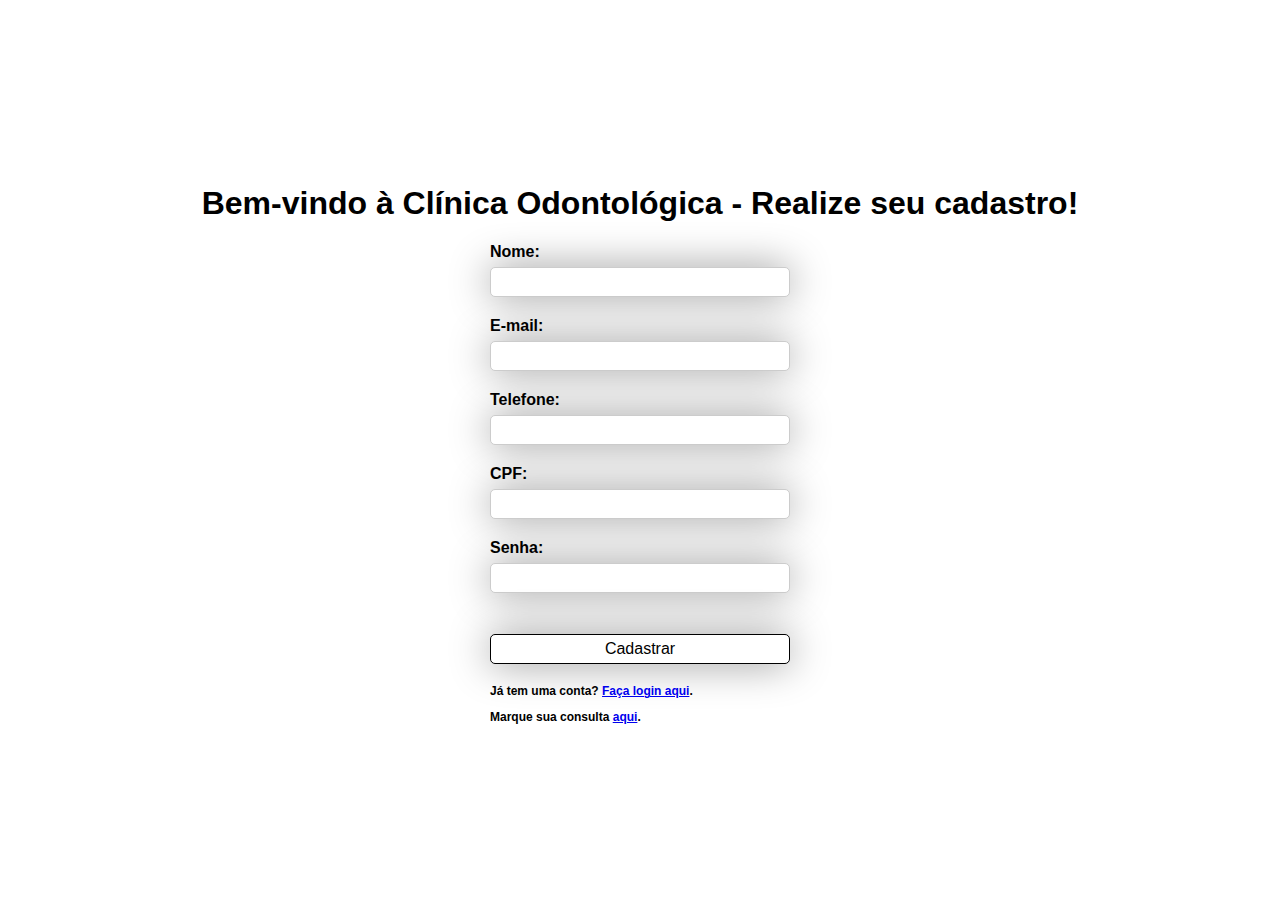
<file: consultorio-odonto/index.html>
<!DOCTYPE html>
<html lang="pt-br">
<head>
	<meta charset="UTF-8">
	<title>Clínica Odontológica - Cadastro</title>
	<link rel="stylesheet" href="index.css">
	<link rel="icon" href="logo.png">
</head>
<body>
	<header>
		<h1>Bem-vindo à Clínica Odontológica - Realize seu cadastro!</h1>
	</header>
	<main>
		<form>
			<label for="nome">Nome:</label>
			<input type="text" id="nome" name="nome" required><br>

			<label for="email">E-mail:</label>
			<input type="email" id="email" name="email" required><br>

			<label for="telefone">Telefone:</label>
			<input type="text" id="telefone" name="telefone" required><br>
			
			<label for="cpf">CPF:</label>
			<input type="cpf" id="cpf" name="cpf" required maxlength="14" oninput="this.value = mascaraCPF(this.value);"><br>
			
			<label for="senha">Senha:</label>
			<input type="password" id="senha" name="senha" required>
			<div id="senhaErro" class="erro">A senha deve ter pelo menos uma letra maiúscula, um caractere especial e mais de 8 caracteres.</div>


			<input type="submit" value="Cadastrar">
		</form>

		<p class="paragraphs">Já tem uma conta? <a class="link" href="login.html">Faça login aqui</a>.</p>
		<p class="paragraphs">Marque sua consulta <a class="link" href="agendamento.html">aqui</a>.</p>
	</main>
	
	<script>
		const telefoneInput = document.getElementById("telefone");

		telefoneInput.addEventListener("input", function() {
		const telefone = this.value.replace(/\D/g, "");
		this.value = telefone.replace(/^(\d{2})(\d{5})(\d{4}).*/, "($1) $2-$3");
		});
		const senhaInput = document.getElementById("senha");

		const senhaErro = document.getElementById("senhaErro");

		senhaInput.addEventListener("input", function() {
		const senha = this.value;
		const letraMaiuscula = /[A-Z]/.test(senha);
		const caractereEspecial = /[\W_]/.test(senha);
		const comprimento = senha.length >= 8;

		if (letraMaiuscula && caractereEspecial && comprimento) {
			this.setCustomValidity("");
			senhaErro.style.display = "none";
		} else {
			senhaInput.style.border = '2px solid red';
			senhaInput.style.borderRadius = '5px'
			this.setCustomValidity("invalid");
			senhaErro.style.display = "block";
		}
		});
		
		function mascaraCPF(cpf){
        cpf = cpf.replace(/\D/g,"");
        cpf = cpf.replace(/(\d{3})(\d)/,"$1.$2");
        cpf = cpf.replace(/(\d{3})(\d)/,"$1.$2");
        cpf = cpf.replace(/(\d{3})(\d{1,2})$/,"$1-$2");
        return cpf;
        }
	</script>
</body>
</html>
</file>
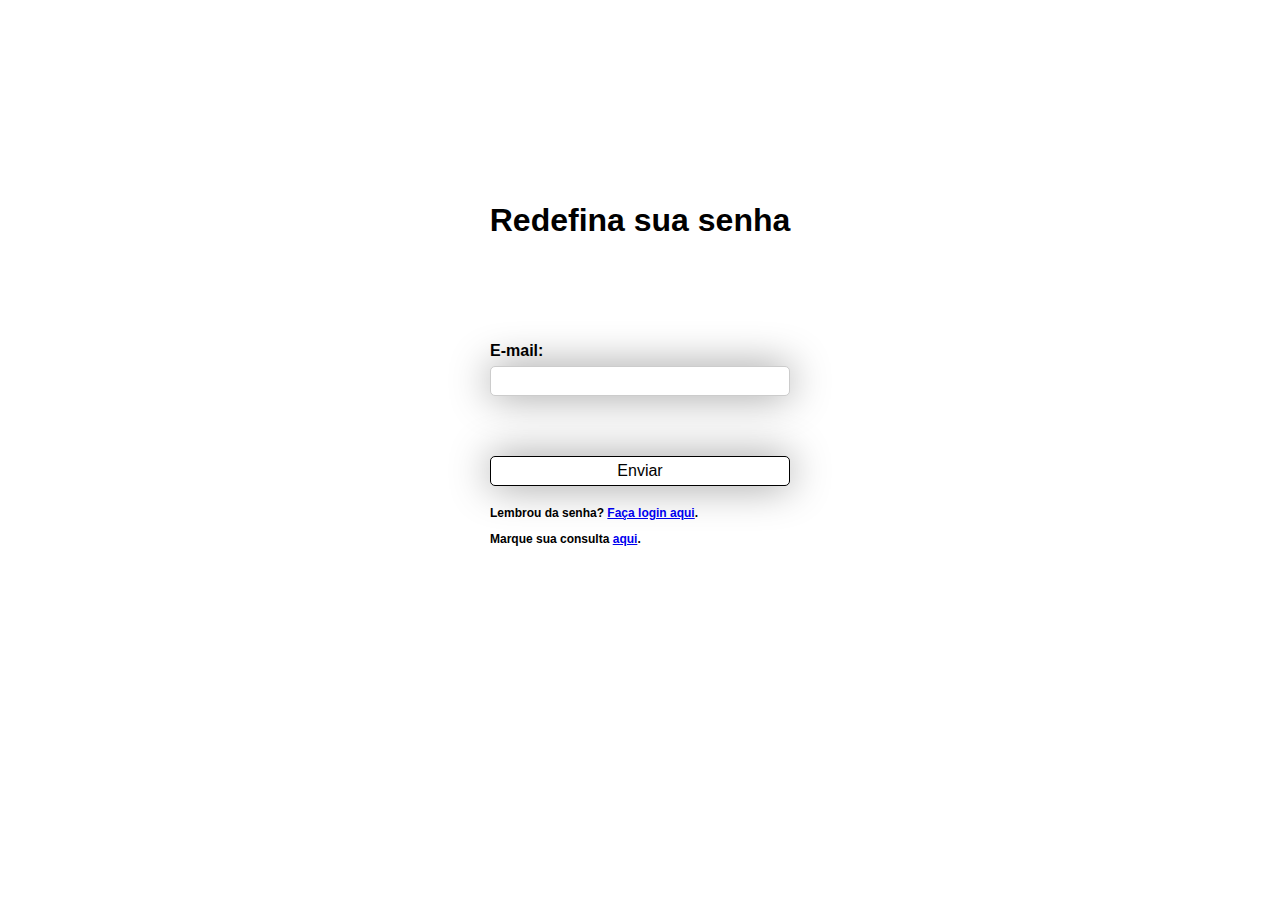
<file: consultorio-odonto/esqueci-a-senha.html>
<!DOCTYPE html>
<html lang="en">
<head>
    <meta charset="UTF-8">
    <meta http-equiv="X-UA-Compatible" content="IE=edge">
    <meta name="viewport" content="width=device-width, initial-scale=1.0">
    <link rel="stylesheet" href="index.css">
    <title>Clínica Odontológica - Redefinir senha</title>
    <link rel="icon" href="logo.png">
</head>
<body>
    <header>
        <h1 style="margin-top: -140px;">Redefina sua senha</h1>
    </header>
    <main>
        <form>
            <label for="email">E-mail:</label>
            <input type="email" id="email" name="email" required><br>
    
            <input type="submit" value="Enviar">
        </form>
    
        <p class="paragraphs">Lembrou da senha? <a class="link" href="login.html">Faça login aqui</a>.</p>
        <p class="paragraphs">Marque sua consulta <a class="link" href="agendamento.html">aqui</a>.</p>
    </main>
    
</body>
</html>
</file>
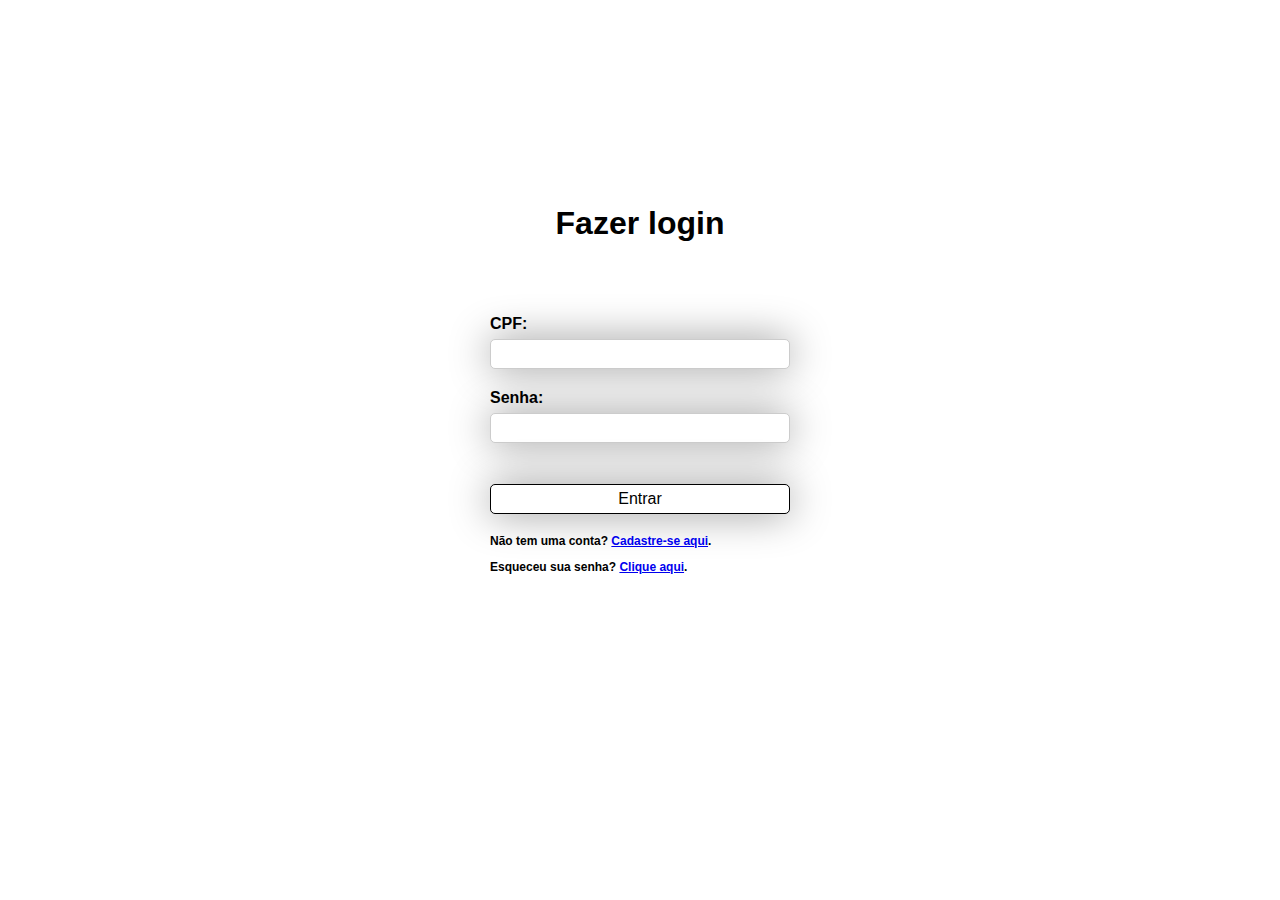
<file: consultorio-odonto/login.html>
<!DOCTYPE html>
<html lang="pt-br">

<head>
	<meta charset="UTF-8">
	<title>Clínica Odontológica - Login</title>
	<link rel="stylesheet" href="index.css">
	<link rel="icon" href="logo.png">
</head>

<body>
	<header>
		<h1 style="margin-top: -110px;">Fazer login</h1>
	</header>
	<main>
		<form>
			<label for="username">CPF:</label>
			<input type="cpf" id="cpf" name="cpf" required maxlength="14"
				oninput="this.value = mascaraCPF(this.value);"><br>

			<label for="password">Senha:</label>
			<input type="password" id="password" name="password">

			<input type="submit" value="Entrar">
		</form>

		<p class="paragraphs">Não tem uma conta? <a class="link" href="index.html">Cadastre-se aqui</a>.</p>
		<p class="paragraphs">Esqueceu sua senha? <a class="link" href="esqueci-a-senha.html">Clique aqui</a>.</p>
	</main>

	<script>
		function mascaraCPF(cpf) {
			cpf = cpf.replace(/\D/g, "");
			cpf = cpf.replace(/(\d{3})(\d)/, "$1.$2");
			cpf = cpf.replace(/(\d{3})(\d)/, "$1.$2");
			cpf = cpf.replace(/(\d{3})(\d{1,2})$/, "$1-$2");
			return cpf;
		}
	</script>
</body>

</html>
</file>
<file: consultorio-odonto/index.css>
body {
	display: flex;
	flex-direction: column;
	justify-content: center;
	align-items: center;
	height: 100vh;
	margin: 0;
	padding: 0;
	background-image: url("https://heon.com.br/wp-content/uploads/2022/01/AdobeStock_186439249-1024x381.jpeg");
	background-size: cover;
}

main{
    width: 300px;
}

h1 {
	color: black;
	font-family: Arial, sans-serif;
	font-weight: 700;
	text-align: center;
}

form {
    font-family: Arial, Helvetica, sans-serif;
	display: flex;
	flex-direction: column;
	gap: 1px;
	margin-bottom: 20px;
}

label {
    font-weight: 700;
	display: block;
	margin-bottom: 5px;
}

input[type="text"],
input[type="email"],
input[type="tel"],
input[type="password"],
input[type="cpf"],
input[type="submit"] {
	padding: 5px;
	border-radius: 5px;
	border: 1px solid #ccc;
	font-size: 16px;
}

input[type="text"]:hover,
input[type="email"]:hover,
input[type="tel"]:hover,
input[type="password"]:hover,
input[type="cpf"]:hover,
input[type="submit"]:hover{
	box-shadow: 0px 0px 20px black;
}

input[type="submit"] {
	cursor: pointer;
	margin-top: 40px;
    font-family: Arial, Helvetica, sans-serif;
    border: 1px solid black;
    background-color: white;
    color: black;
}

input[type="submit"]:hover{
    background-color: black;
    color: white;
}

input {
    box-shadow: 0px 0px 40px rgba(0, 0, 0, 0.404);
}



.paragraphs{
    font-family: arial;
    font-size: 12px;
    font-weight: 700;
}

.link:hover{
    text-decoration: none;
}

.erro {
    max-width: 100%;
    font-size: 10px;
    display: none;
    color: red;
}
</file>
